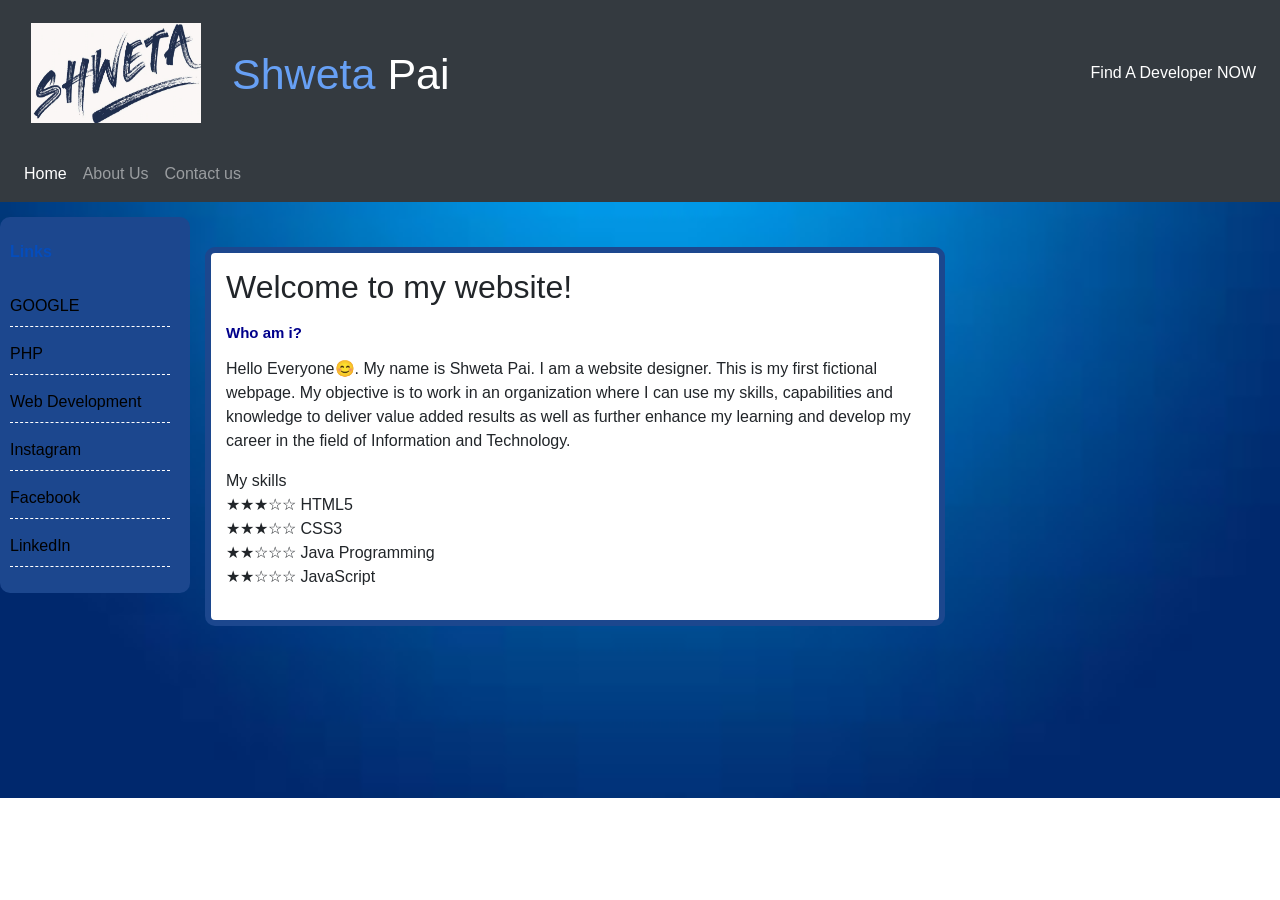
<file: index.html>
<!doctype html>
<html>
<head>
<title>Welcome to my website</title>
<meta charset="utf-8">
  <meta name="viewport" content="width=device-width, initial-scale=1">
  <link rel="stylesheet" href="https://maxcdn.bootstrapcdn.com/bootstrap/4.5.0/css/bootstrap.min.css">
  <script src="https://ajax.googleapis.com/ajax/libs/jquery/3.5.1/jquery.min.js"></script>
  <script src="https://cdnjs.cloudflare.com/ajax/libs/popper.js/1.16.0/umd/popper.min.js"></script>
  <script src="https://maxcdn.bootstrapcdn.com/bootstrap/4.5.0/js/bootstrap.min.js"></script>
 <link rel="stylesheet" href="style.css">
<style>

</style>

</head>

<body>
	<header>
		<nav class="navbar navbar-expand-lg navbar-dark bg-dark">
			<img class="float1" src="shweta.jpg" alt="logo">
			<nav class="navbar navbar-expand-lg navbar-dark bg-dark">
			<h1><span class="blue-text">Shweta</span> Pai</h1>
			</nav>	
		
			<div class="collapse navbar-collapse" id="navbarSupportedContent">
				<ul class="navbar-nav ml-auto">
				  <li class="nav-item active">
					<a class="nav-link" href="#">Find A  Developer <span class="blue-text">NOW</span><span class="sr-only">(current)</span></a>
				  </li>
			</div>
		
		</nav>
		
		<nav class="navbar navbar-expand-lg navbar-dark bg-dark">

			<div class="collapse navbar-collapse" id="navbarSupportedContent">
				<ul class="navbar-nav mr-auto">
				  <li class="nav-item active">
					<a class="nav-link" href="#">Home <span class="sr-only">(current)</span></a>
				  </li>

				  <li class="nav-item">
					<a class="nav-link" href="#">About Us</a>
				  </li>
				  
				  <li class="nav-item">
					<a class="nav-link" href="#">Contact us</a>
				  </li>

				</ul>
				</div>
		</nav>	
		
		<nav id="leftmenu">
			<h3>Links</h3>
			<ul>
				<li><a href="https://www.google.com/">GOOGLE</a></li>
				<li><a href="https://www.php.net/">PHP</a></li>
				<li><a href="https://www.w3schools.com/whatis/">Web Development</a></li>
				<li><a href="https://www.instagram.com/">Instagram</a></li>
				<li><a href="https://www.facebook.com/">Facebook</a></li>
				<li><a href="https://www.linkedin.com/home">LinkedIn</a></li>
			</ul>
		</nav>
		
	</header>
</div>

<div class="container" style="margin-top:30px">
	
		<section>
			<h2>Welcome to my website! </h2>
			<h4 style="color:darkblue"> Who am i?</h4>
			<p>
			Hello Everyone😊. My name is Shweta Pai. I am a website designer. 
			This is my first fictional webpage. 
			My objective is to work in an organization where I can use my
			skills, capabilities and knowledge to deliver
			value added results as well as further enhance
			my learning and develop my career in the field
			of Information and Technology. 
			</p>
			
			<p>
			My skills <br>
				★★★☆☆    HTML5 <br>
				★★★☆☆    CSS3  <br>
				★★☆☆☆    Java Programming <br>
				★★☆☆☆    JavaScript <br>
			</p>
		</section>
	
</div>


<script src="https://ajax.googleapis.com/ajax/libs/jquery/3.5.1/jquery.min.js"></script>
        <script src="https://cdnjs.cloudflare.com/ajax/libs/popper.js/1.16.0/umd/popper.min.js"></script>
  <script src="https://maxcdn.bootstrapcdn.com/bootstrap/4.5.0/js/bootstrap.min.js"></script>
</body>


</html>
</file>
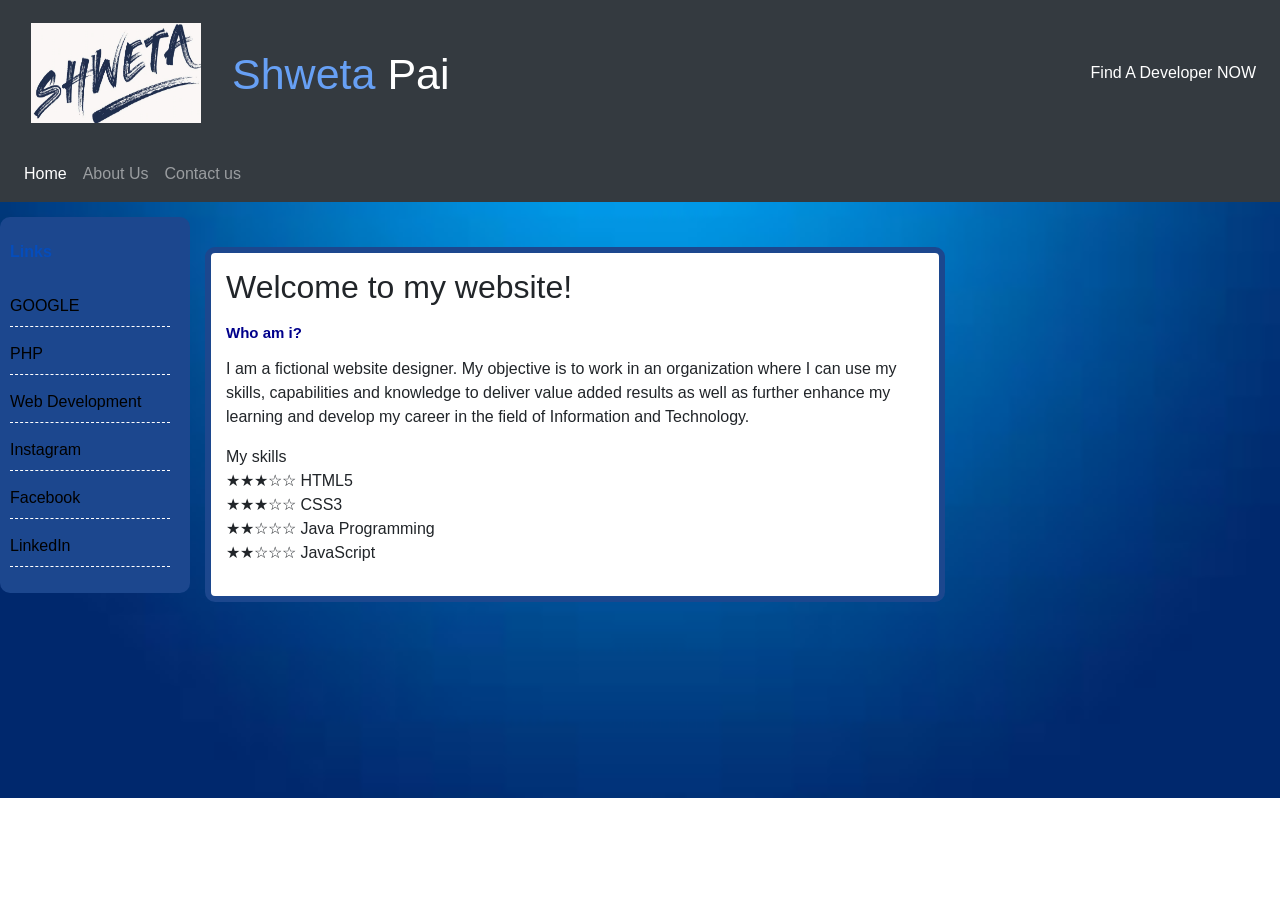
<file: site.html>
<!doctype html>
<html>
<head>
<title>Welcome to my website</title>
<meta charset="utf-8">
  <meta name="viewport" content="width=device-width, initial-scale=1">
  <link rel="stylesheet" href="https://maxcdn.bootstrapcdn.com/bootstrap/4.5.0/css/bootstrap.min.css">
  <script src="https://ajax.googleapis.com/ajax/libs/jquery/3.5.1/jquery.min.js"></script>
  <script src="https://cdnjs.cloudflare.com/ajax/libs/popper.js/1.16.0/umd/popper.min.js"></script>
  <script src="https://maxcdn.bootstrapcdn.com/bootstrap/4.5.0/js/bootstrap.min.js"></script>
 <link rel="stylesheet" href="style.css">
<style>

</style>

</head>

<body>
	<header>
		<nav class="navbar navbar-expand-lg navbar-dark bg-dark">
			<img class="float1" src="shweta.jpg" alt="logo">
			<nav class="navbar navbar-expand-lg navbar-dark bg-dark">
			<h1><span class="blue-text">Shweta</span> Pai</h1>
			</nav>	
		
			<div class="collapse navbar-collapse" id="navbarSupportedContent">
				<ul class="navbar-nav ml-auto">
				  <li class="nav-item active">
					<a class="nav-link" href="#">Find A  Developer <span class="blue-text">NOW</span><span class="sr-only">(current)</span></a>
				  </li>
			</div>
		
		</nav>
		
		<nav class="navbar navbar-expand-lg navbar-dark bg-dark">

			<div class="collapse navbar-collapse" id="navbarSupportedContent">
				<ul class="navbar-nav mr-auto">
				  <li class="nav-item active">
					<a class="nav-link" href="#">Home <span class="sr-only">(current)</span></a>
				  </li>

				  <li class="nav-item">
					<a class="nav-link" href="#">About Us</a>
				  </li>
				  
				  <li class="nav-item">
					<a class="nav-link" href="#">Contact us</a>
				  </li>

				</ul>
				</div>
		</nav>	
		
		<nav id="leftmenu">
			<h3>Links</h3>
			<ul>
				<li><a href="https://www.google.com/">GOOGLE</a></li>
				<li><a href="https://www.php.net/">PHP</a></li>
				<li><a href="https://www.w3schools.com/whatis/">Web Development</a></li>
				<li><a href="https://www.instagram.com/">Instagram</a></li>
				<li><a href="https://www.facebook.com/">Facebook</a></li>
				<li><a href="https://www.linkedin.com/home">LinkedIn</a></li>
			</ul>
		</nav>
		
	</header>
</div>

<div class="container" style="margin-top:30px">
	
		<section>
			<h2>Welcome to my website! </h2>
			<h4 style="color:darkblue"> Who am i?</h4>
			<p>
			I am a fictional website designer. My objective
			is to work in an organization where I can use my
			skills, capabilities and knowledge to deliver
			value added results as well as further enhance
			my learning and develop my career in the field
			of Information and Technology. 
			</p>
			
			<p>
			My skills <br>
				★★★☆☆    HTML5 <br>
				★★★☆☆    CSS3  <br>
				★★☆☆☆    Java Programming <br>
				★★☆☆☆    JavaScript <br>
			</p>
		</section>
	
</div>


<script src="https://ajax.googleapis.com/ajax/libs/jquery/3.5.1/jquery.min.js"></script>
        <script src="https://cdnjs.cloudflare.com/ajax/libs/popper.js/1.16.0/umd/popper.min.js"></script>
  <script src="https://maxcdn.bootstrapcdn.com/bootstrap/4.5.0/js/bootstrap.min.js"></script>
</body>


</html>
</file>
<file: style.css>
body{
	background:url('bg.jpg') no-repeat;
	background-size:cover;	
}

header h1 {
    float: left;
    color: #ffffff;
    font-size: 43px;
    padding: 12px 0 0 0px;
}

header h1 span.blue-text {
    color: #67A0F5;
}

header h2{
    float: right;
	padding: 40px 20px 0px 0px;
}

header h2 span.blue-text {
    color: #67A0F5;
}

h3{
	font-size: 1.75rem;
    padding: 0px 287px;
   font-size: 16px;
    font-weight: bold;
    padding: 10px 0;
    color: #054dbc;
}


.sidenav {
  width: 150px;
  position: fixed;
  z-index: 1;
  top: 138px;
  left:22%;
  background:blue;
  overflow-x: hidden;
  padding: 8px 0;
}

.sidenav a {
  padding: 0px 25px 0px 14px;
  text-decoration: none;
  font-size: 15px;
  color: white;
  display: block;
}

.sidenav a:hover {
  color: #064579;
}


@media screen and (max-height: 450px) {
  .sidenav {padding-top: 15px;}
  .sidenav a {font-size: 20px;}
}

.col-sm-8{
	background-color:#eee;
}
.float {
	height:233px;
	width:205px;
	float: right;
    margin: 15px;
}
.float1 {
	height:100px;
	width:170px;
    float: right;
    margin: 15px;
}

.row(
	text-decoration: none;
)

p{
margin: 10px 0;
}

h2 {
    padding-bottom: 10px;
}

.developer {
    width: 170px;
    float: right;
}


section {
    display: block;
    width: 740px;
    margin-top: 15px;
    float: left;
    background: #ffffff;
    border-radius: 10px;
    border: 6px solid #1C478E;
    padding: 15px;
    margin-left: 15px;
}
h4 {
    font-size: 15px;
    font-weight: bold;
    padding-bottom: 7px;
    color: #054dbc;
}

a {
    text-decoration: none;
	color:black;
}

.developer ul {
    margin-bottom: 10px;
    list-style: none;
    padding: 0;
}
.developer li {
    list-style: none;
    line-height: 1.7em;
}

nav#leftmenu {
    margin-top: 15px;
    width: 190px;
    float: left;
	background: #1C478E;
    border-radius: 10px;
    padding: 15px 20px 10px 10px;
}

nav#leftmenu ul {
    list-style: none;
    padding: 0;
}

nav#leftmenu li {
    list-style: none;
    padding: 15px 0 8px 0;
    border-bottom: 1px dashed #fff;
	text-decoration:none;
}
</file>
